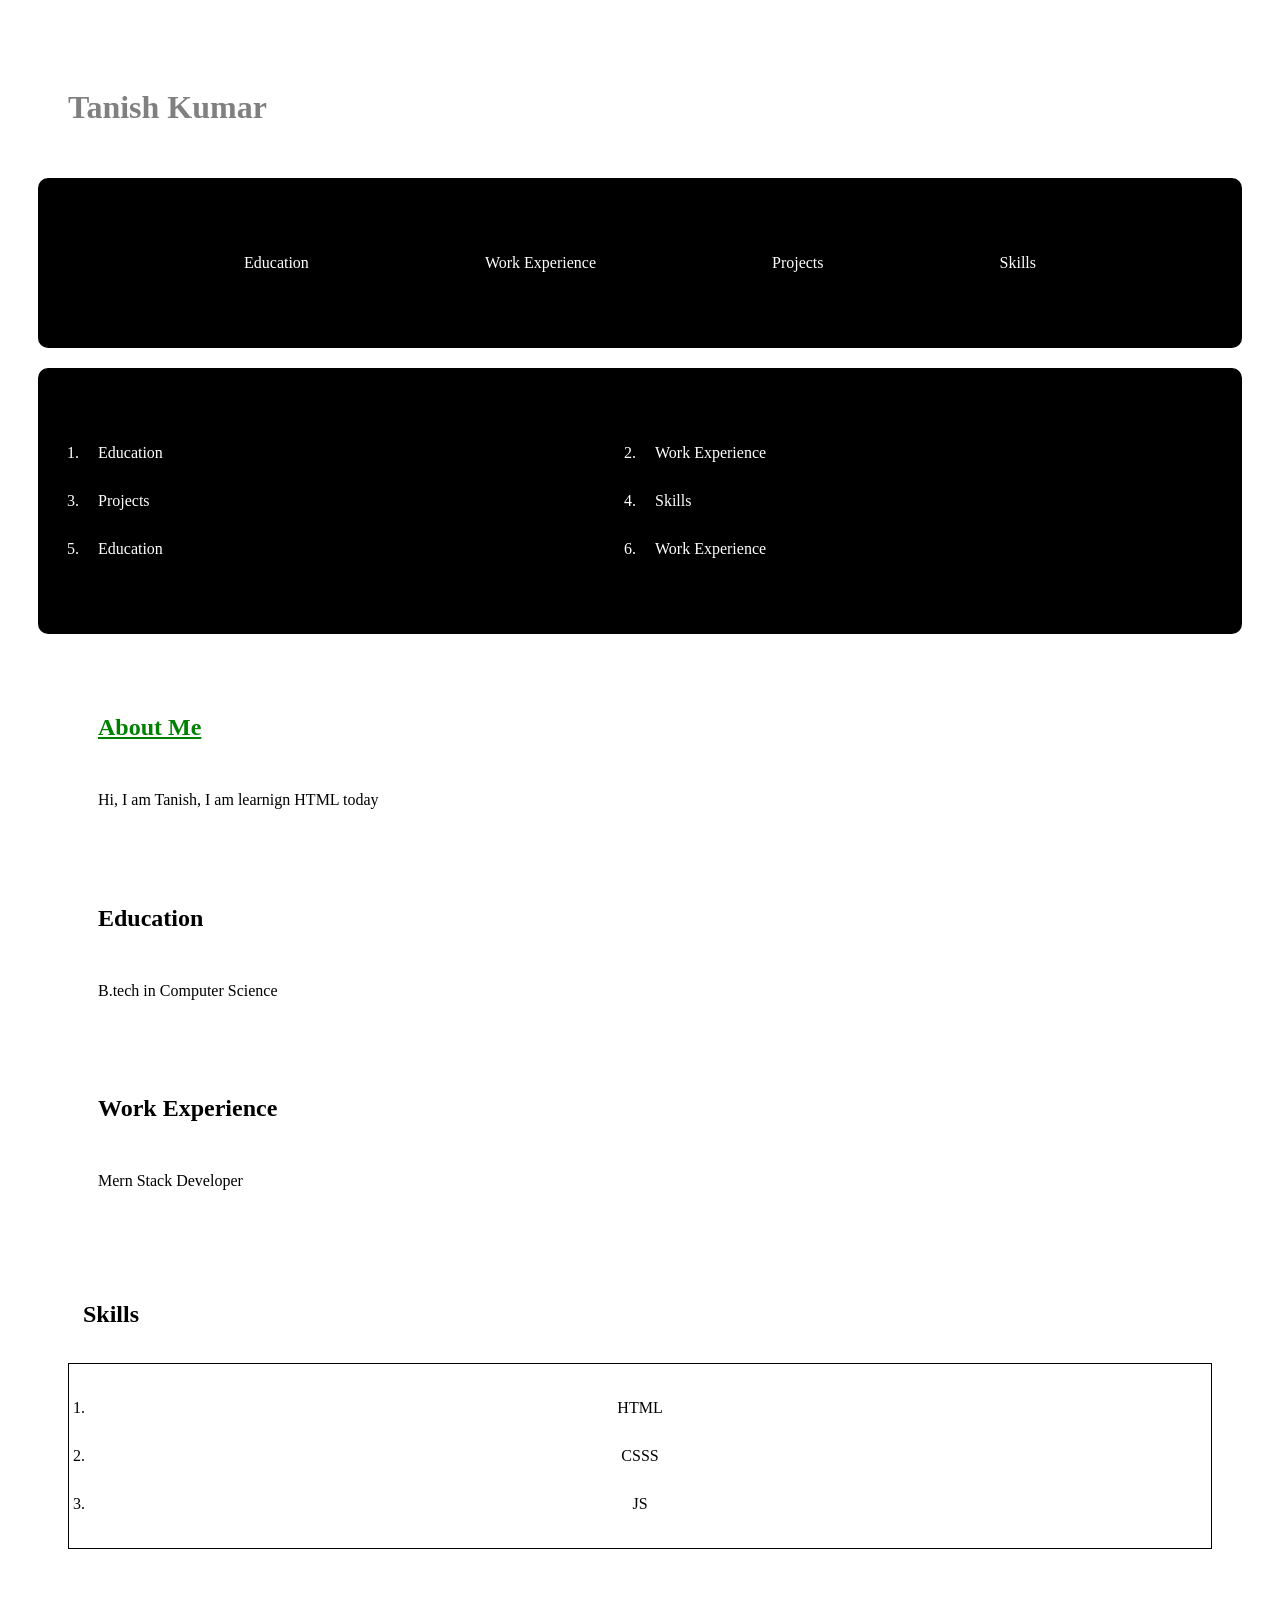
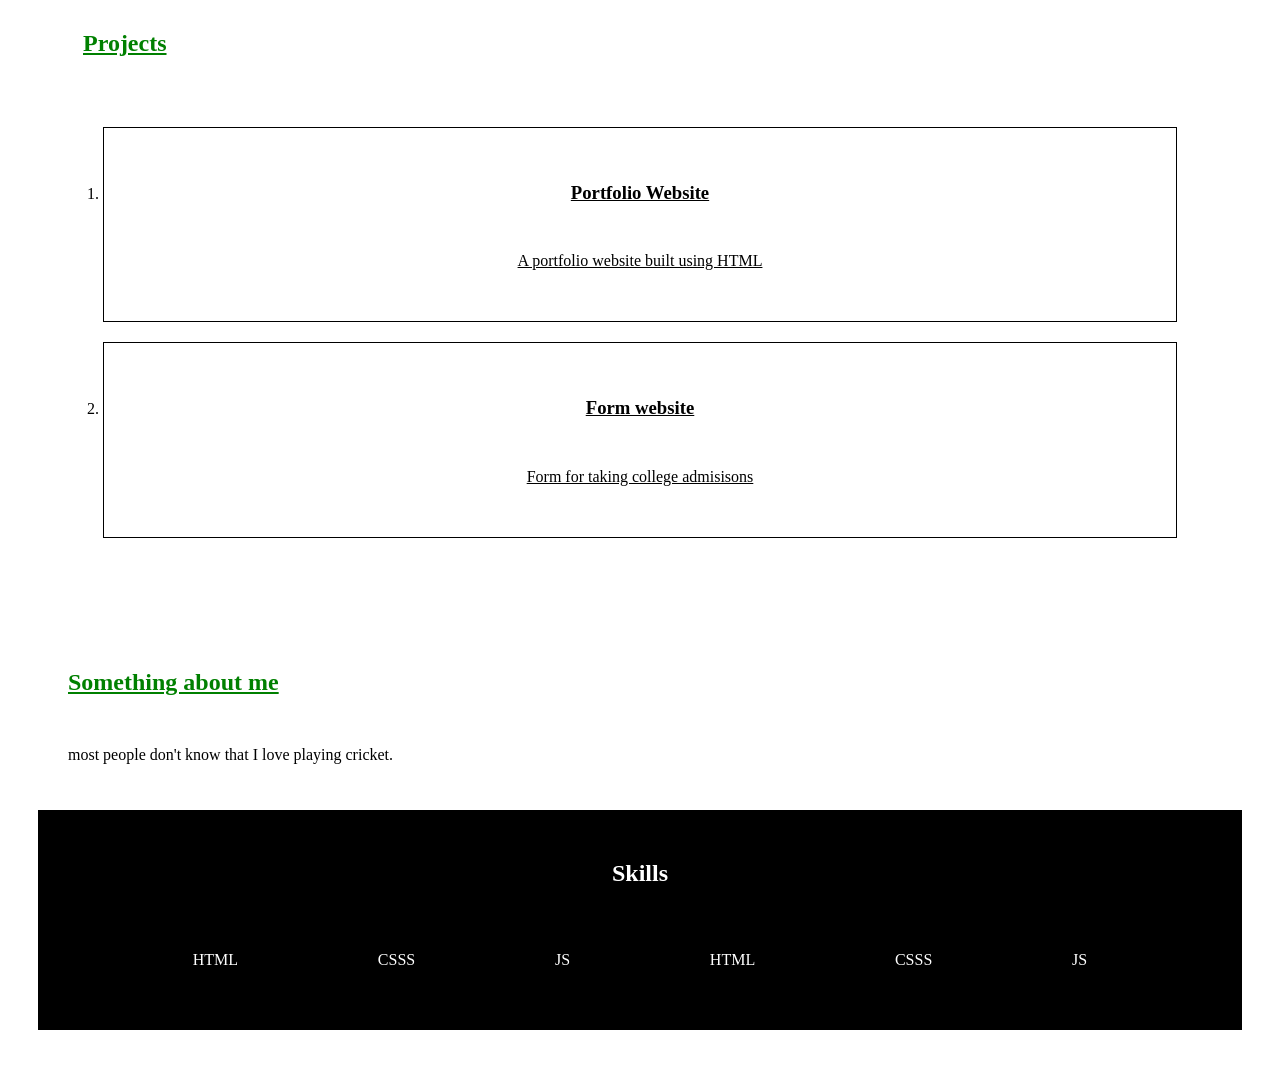
<file: index.html>
<!DOCTYPE html>
<html lang="en">

<head>
    <meta charset="UTF-8">
    <meta name="viewport" content="width=device-width, initial-scale=1.0">
    <title>My Portfolio Website </title>
    <link rel="stylesheet" href="style.css">
</head>

<body>
    <header>
        <h1> Tanish Kumar </h1>
    </header>
    <div class="container">
        <nav>
            <ol id="navbar">
                <li>Education </li>
                <li> Work Experience </li>
                <li> Projects </li>
                <li>Skills </li>
            </ol>
        </nav>
    </div>

    <div class="container_2">
        <nav>
            <ol id="navbar_2">
                <li>Education </li>
                <li> Work Experience </li>
                <li> Projects </li>
                <li>Skills </li>
                <li>Education </li>
                <li> Work Experience </li>
            </ol>
        </nav>
    </div>
    <main>
        <div id="grid">
            <section>
                <h2 class="grey">About Me</h2>
                <p> Hi, I am Tanish, I am learnign HTML today</p>
            </section>

            <section>
                <h2>Education</h2>
                <p>B.tech in Computer Science </p>
            </section>

            <section>
                <h2 class="gery">Work Experience</h2>
                <p>Mern Stack Developer</p>
            </section>
        </div>
        <section>
            <h2>Skills</h2>
            <ol id="border">
                <li>HTML</li>
                <li>CSSS</li>
                <li>JS</li>
            </ol>
        </section>

        <section>
            <h2 class=" grey">Projects</h2>
            <ol>
                <li class="border_1">
                    <h3> Portfolio Website </h3>
                    <p> A portfolio website built using HTML</p>
                </li>
                <li class="border_2">
                    <h3> Form website</h3>
                    <p> Form for taking college admisisons</p>
                </li>
            </ol>
        </section>

    </main>
    <footer>
        <h2 class="grey">Something about me</h2>
        <p>
            most people don't know that I love playing cricket.
        </p>
    </footer>

    <div class="container_3">
        <h2 id="center">Skills</h2>
        <ol id="container_4">
            <li>HTML</li>
            <li>CSSS</li>
            <li>JS</li>
            <li>HTML</li>
            <li>CSSS</li>
            <li>JS</li>
        </ol>
    </div>
</body>

</html>
</file>
<file: style.css>
* {
    padding: 15px;
}

.container {
    background-color: black;
    border-radius: 10px;
}

#navbar {
    display: flex;
    justify-content: space-evenly;
    list-style: none;
    color: #ffffff;
}

.container_2 {
    background-color: black;
    border-radius: 10px;
    margin-top: 20px;
}

#navbar_2 {
    display: grid;
    grid-template-columns: 1fr 1fr;
    color: #ffffff;
}


h1 {
    color: gray;
}

.grey {
    color: green;
    text-decoration: underline;

}

.border_1 {
    text-decoration: underline;
    border: 1px solid black;
    padding: 20px;
    margin: 20px;
    text-align: center;
}

.border_2 {
    text-decoration: underline;
    border: 1px solid black;
    padding: 20px;
    margin: 20px;
    text-align: center;
}

#border {
    border: 1px solid black;
    text-align: center;
    padding: 20px;
}

#center {
    text-align: center;
    color: #ffffff;
}

.container_3 {
    background-color: black;
    padding-bottom: 15px;
}

#container_4 {
    color: #ffffff;
    display: flex;
    justify-content: space-evenly;
    list-style: none;
}

@media(max-width: 768px) {
    #container_4 {
        display: grid;
        grid-template-columns: 1fr 1fr;
    }
    #grid{
        display: grid;
        grid-template-columns: 1fr 1fr 1fr;
    }
}
</file>
